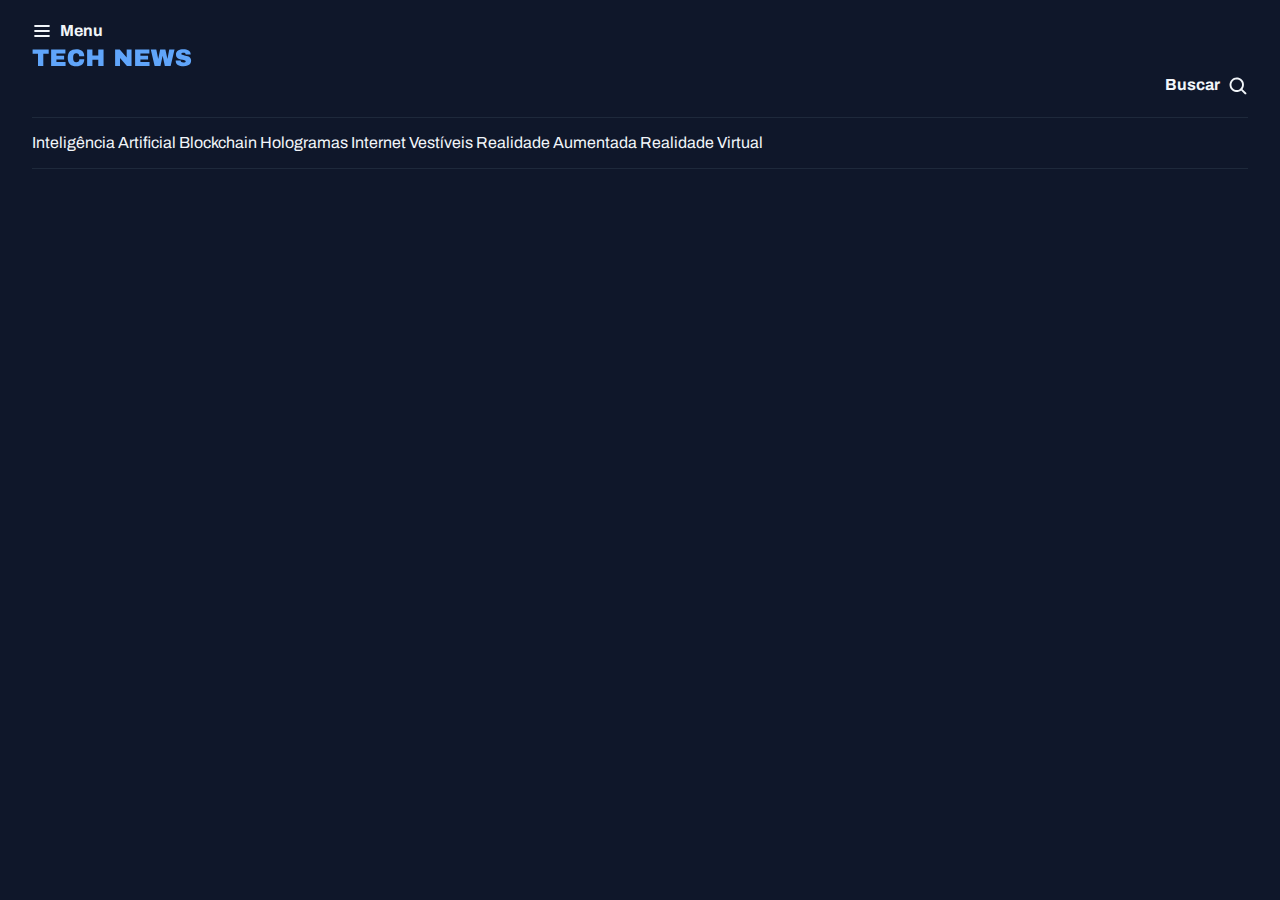
<file: index.html>
<!DOCTYPE html>
<html lang="pt-br">
<head>
  <link rel="preconnect" href="https://fonts.googleapis.com">
  <link rel="preconnect" href="https://fonts.gstatic.com" crossorigin>
  <meta charset="UTF-8">
  <meta name="viewport" content="width=device-width, initial-scale=1.0">
  <link rel="stylesheet" href="style/index.css">

  <link href="https://fonts.googleapis.com/css2?family=Archivo:ital,wght@0,100..900;1,100..900&display=swap" rel="stylesheet">

  <title>Portal de Notícias</title>
</head>
<body>
  <header class="container">
    <nav id="primary" class="grid grid-flow-col">
      <div>
        <img src="assets/icon/List.svg" alt="">
        <strong>Menu</strong>
      </div>

      <div>
        <img src="assets/Logo.svg" alt="TechNews Logo">
      </div>

      <div>
        <strong>Buscar</strong>
        <img src="assets/icon/MagnifyingGlass.svg" alt="ícone de lupa para pesquisa">
      </div>
    </nav>
    <nav id="secondary" class="grid grid-flow-col">
      <a href="#">Inteligência Artificial</a>
      <a href="#">Blockchain</a>
      <a href="#">Hologramas</a>
      <a href="#">Internet</a>
      <a href="#">Vestíveis</a>
      <a href="#">Realidade Aumentada</a>
      <a href="#">Realidade Virtual</a>
    </nav>
  </header>
</body>
</html>
</file>
<file: style/index.css>
@import url(global.css);
@import url(header.css);
</file>
